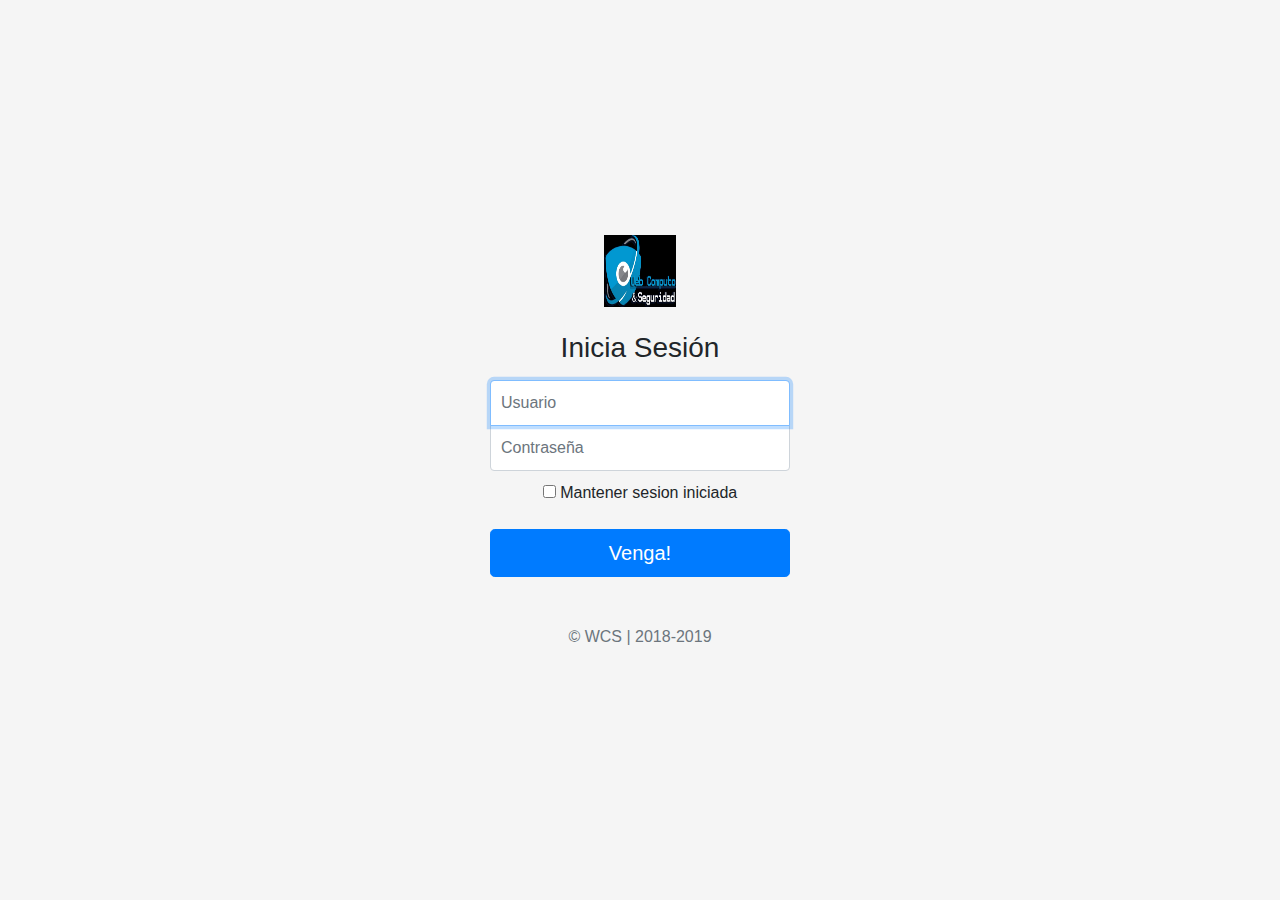
<file: sign-in.html>
<!doctype html>
<html lang="en">
  <head>
    <meta charset="utf-8">
    <meta name="viewport" content="width=device-width, initial-scale=1, shrink-to-fit=no">
    <meta name="description" content="">
    <meta name="author" content="Diegoskropic">
    <link rel="icon" href="images/favicon.ico">

    <title>WCS | Iniciar Sesion</title>

    <!-- Bootstrap core CSS -->
    <link href="css/bootstrap.min.css" rel="stylesheet">

    <!-- Custom styles for this template -->
    <link href="css/signin.css" rel="stylesheet">
  </head>

  <body class="text-center">
    <form class="form-signin">
      <img class="mb-4" src="images/clear.jpg" alt="" width="72" height="72">
      <h1 class="h3 mb-3 font-weight-normal">Inicia Sesión</h1>
      <label for="inputEmail" class="sr-only">Usuario</label>
      <input type="email" id="inputEmail" class="form-control" placeholder="Usuario" required autofocus>
      <label for="inputPassword" class="sr-only">Contraseña</label>
      <input type="password" id="inputPassword" class="form-control" placeholder="Contraseña" required>
      <div class="checkbox mb-3">
        <label>
          <input type="checkbox" value="remember-me"> Mantener sesion iniciada
        </label>
      </div>
      <button class="btn btn-lg btn-primary btn-block" type="submit">Venga!</button>
      <p class="mt-5 mb-3 text-muted">&copy; WCS | 2018-2019</p>
    </form>
  </body>
</html>
</file>
<file: css/signin.css>
html,
body {
  height: 100%;
}

body {
  display: -ms-flexbox;
  display: flex;
  -ms-flex-align: center;
  align-items: center;
  padding-top: 40px;
  padding-bottom: 40px;
  background-color: #f5f5f5;
}

.form-signin {
  width: 100%;
  max-width: 330px;
  padding: 15px;
  margin: auto;
}
.form-signin .checkbox {
  font-weight: 400;
}
.form-signin .form-control {
  position: relative;
  box-sizing: border-box;
  height: auto;
  padding: 10px;
  font-size: 16px;
}
.form-signin .form-control:focus {
  z-index: 2;
}
.form-signin input[type="email"] {
  margin-bottom: -1px;
  border-bottom-right-radius: 0;
  border-bottom-left-radius: 0;
}
.form-signin input[type="password"] {
  margin-bottom: 10px;
  border-top-left-radius: 0;
  border-top-right-radius: 0;
}
</file>
